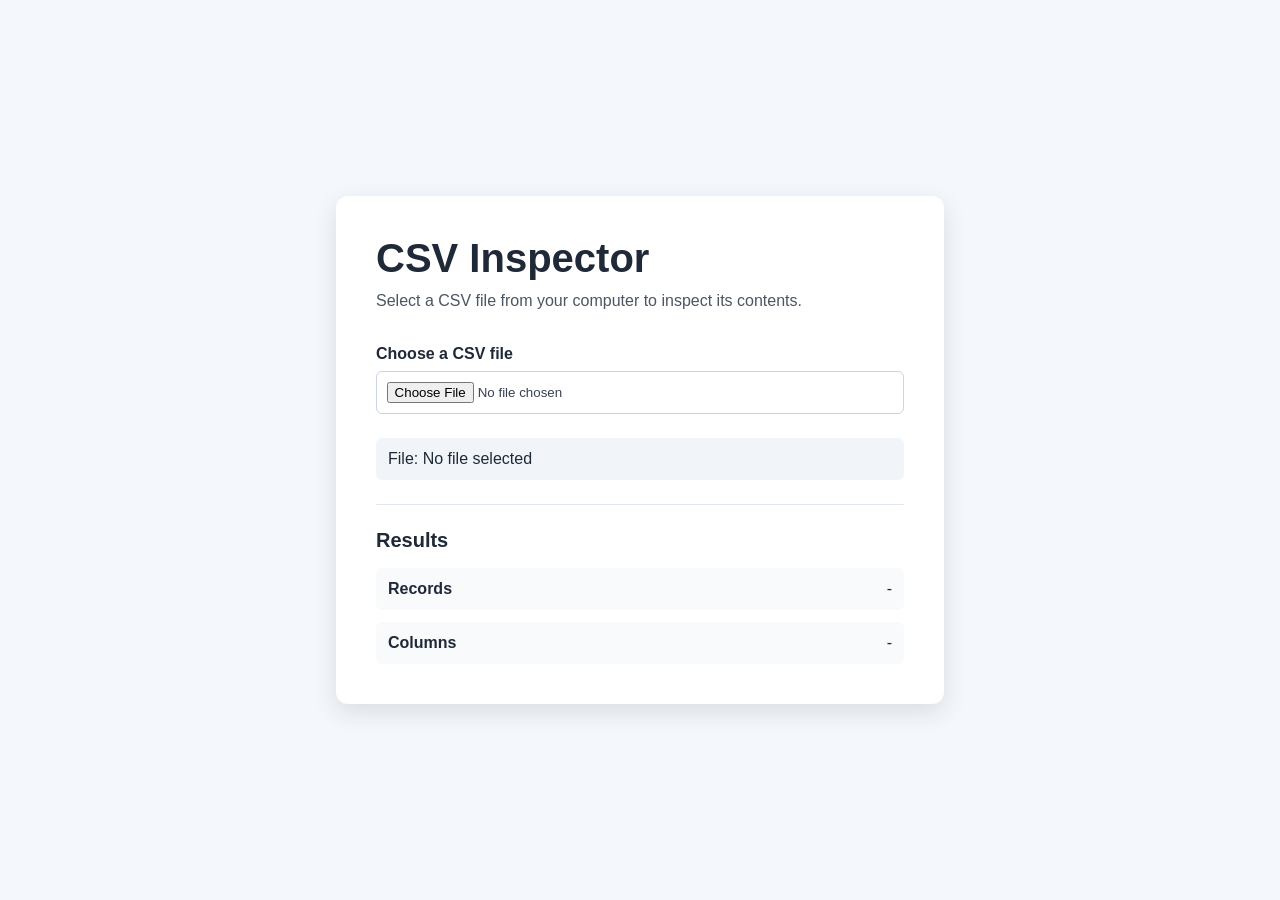
<file: index.html>
<!doctype html>
<html lang="en">
  <head>
    <meta charset="UTF-8" />
    <meta name="viewport" content="width=device-width, initial-scale=1.0" />
    <title>CSV Inspector</title>
    <link rel="stylesheet" href="css/styles.css" />
  </head>
  <body>
    <main class="inspector">
      <section class="inspector-card" aria-labelledby="page-title">
        <header>
          <h1 id="page-title">CSV Inspector</h1>
          <p>
            Select a CSV file from your computer to inspect its contents.
          </p>
        </header>

        <form>
          <label for="csv-file">Choose a CSV file</label>
          <input id="csv-file" name="csv-file" type="file" accept=".csv,text/csv" />
        </form>

        <p class="file-name" aria-live="polite">File: No file selected</p>

        <section class="results" aria-labelledby="results-title">
          <h2 id="results-title">Results</h2>
          <dl>
            <div>
              <dt>Records</dt>
              <dd id="record-count">-</dd>
            </div>
            <div>
              <dt>Columns</dt>
              <dd id="column-count">-</dd>
            </div>
          </dl>

          <section id="column-names-section" aria-labelledby="column-names-title" hidden>
            <h3 id="column-names-title">Column Names</h3>
            <ul id="column-names" aria-live="polite"></ul>
          </section>
        </section>
      </section>
    </main>

    <script src="js/csv-counting.js"></script>
    <script src="js/app.js"></script>
  </body>
</html>
</file>
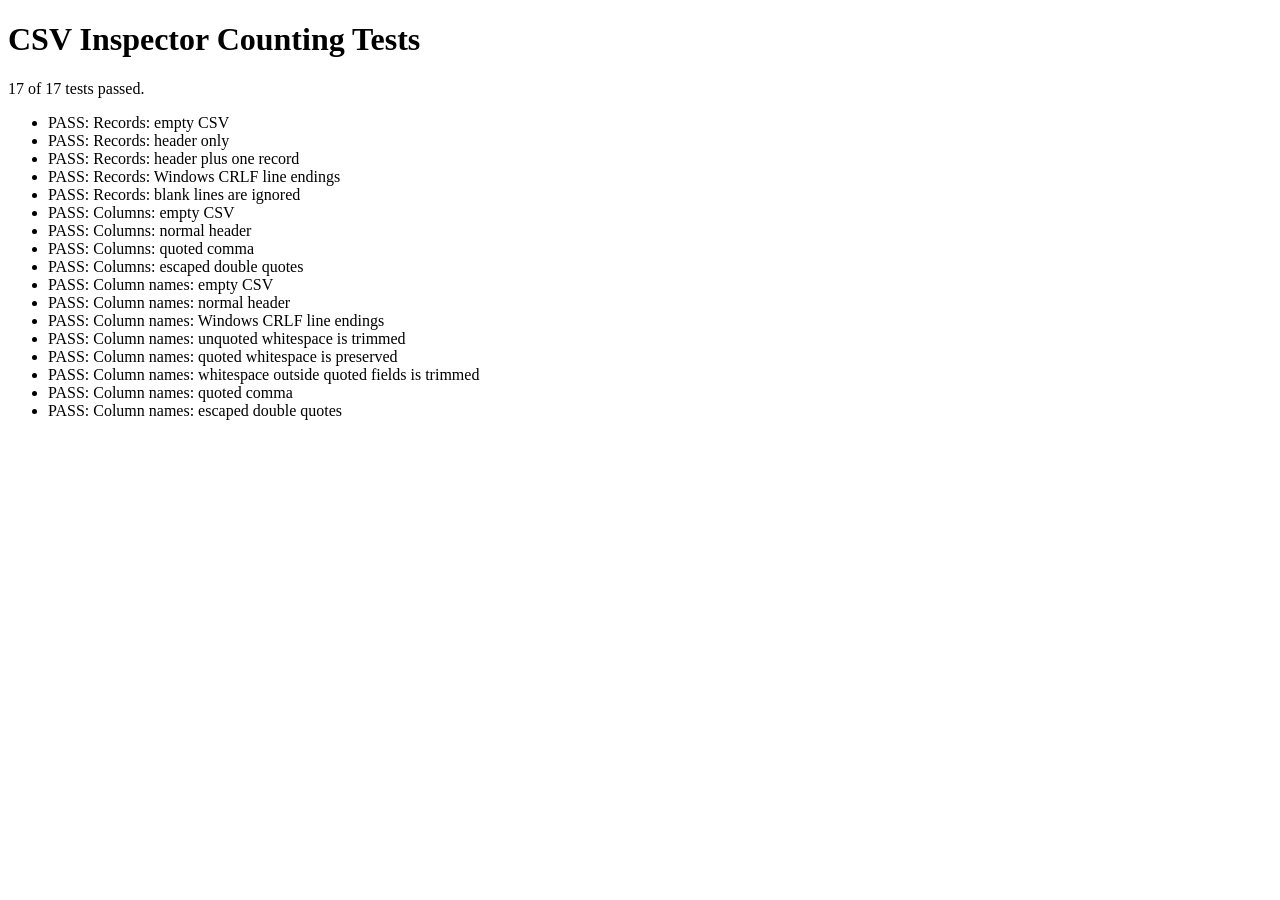
<file: tests/counting-tests.html>
<!doctype html>
<html lang="en">
  <head>
    <meta charset="UTF-8" />
    <meta name="viewport" content="width=device-width, initial-scale=1.0" />
    <title>CSV Inspector Counting Tests</title>
  </head>
  <body>
    <main>
      <h1>CSV Inspector Counting Tests</h1>
      <p id="test-summary" aria-live="polite"></p>
      <ul id="test-results"></ul>
    </main>

    <script src="../js/csv-counting.js"></script>
    <script src="counting-tests.js"></script>
  </body>
</html>
</file>
<file: css/styles.css>
* {
  box-sizing: border-box;
}

body {
  min-width: 320px;
  min-height: 100vh;
  margin: 0;
  display: grid;
  place-items: center;
  padding: 1.5rem;
  background: #f4f7fb;
  color: #1f2937;
  font-family: Arial, sans-serif;
}

.inspector {
  width: min(100%, 38rem);
}

.inspector-card {
  padding: clamp(1.5rem, 5vw, 2.5rem);
  border-radius: 0.75rem;
  background: #ffffff;
  box-shadow: 0 0.5rem 1.5rem rgb(31 41 55 / 12%);
}

h1,
h2,
p {
  margin-top: 0;
}

h1 {
  margin-bottom: 0.5rem;
  font-size: clamp(2rem, 6vw, 2.5rem);
}

header p {
  margin-bottom: 2rem;
  color: #4b5563;
  line-height: 1.5;
}

form {
  display: grid;
  gap: 0.5rem;
}

label {
  font-weight: 700;
}

input[type='file'] {
  width: 100%;
  padding: 0.6rem;
  border: 1px solid #cbd5e1;
  border-radius: 0.375rem;
  background: #ffffff;
  color: #374151;
}

.file-name {
  margin: 1.5rem 0;
  padding: 0.75rem;
  border-radius: 0.375rem;
  background: #f1f5f9;
}

.results {
  border-top: 1px solid #e2e8f0;
  padding-top: 1.5rem;
}

h2 {
  margin-bottom: 1rem;
  font-size: 1.25rem;
}

dl {
  margin: 0;
  display: grid;
  gap: 0.75rem;
}

dl div {
  display: flex;
  justify-content: space-between;
  padding: 0.75rem;
  border-radius: 0.375rem;
  background: #f8fafc;
}

dt {
  font-weight: 700;
}

dd {
  margin: 0;
}
</file>
